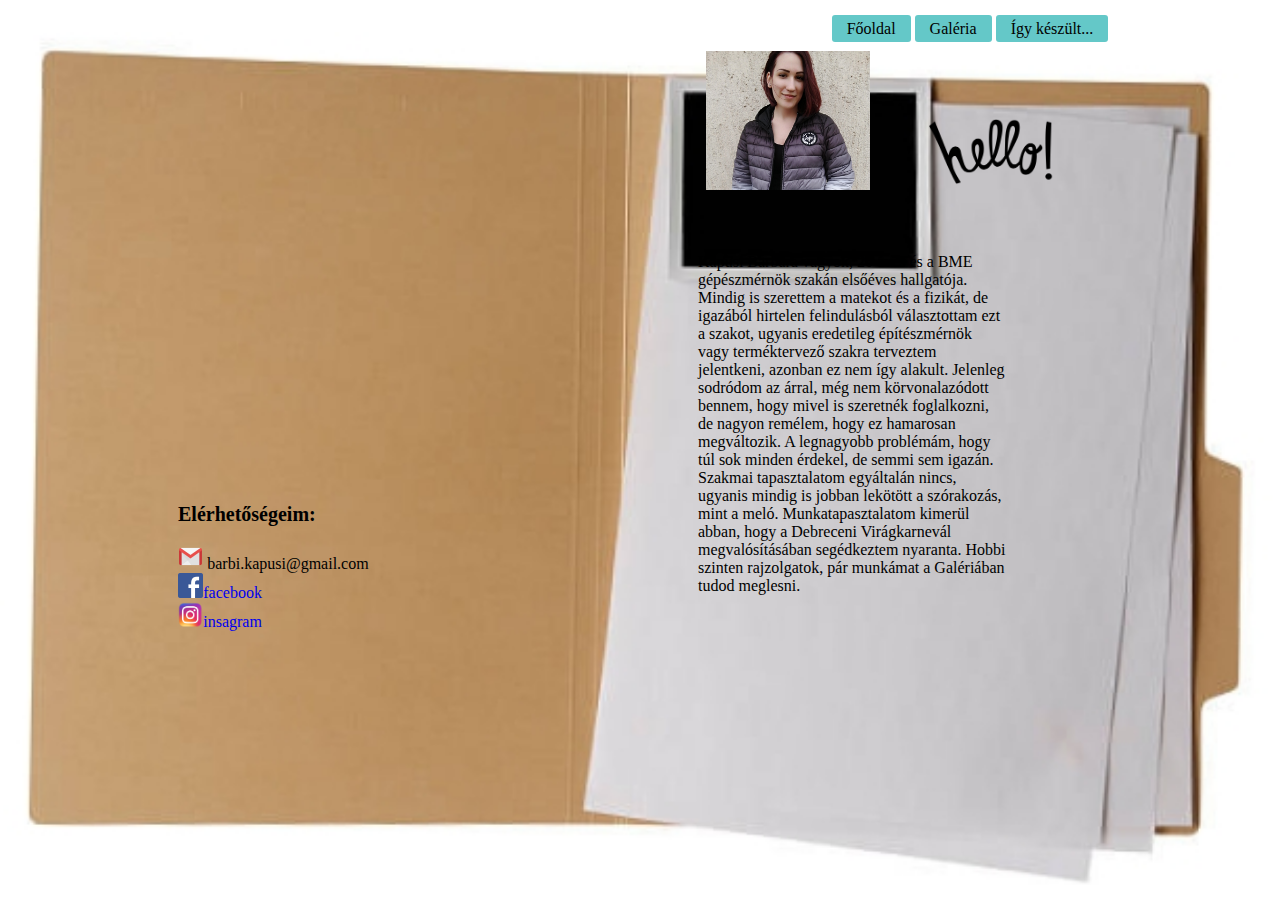
<file: index2.html>
<!DOCTYPE html>
			<html>

			<head>
				<title>Rólam</title>
				<meta charset="utf-8">
		<meta name="viewport" content="width=device-width,initial-scale=1.0">

		<link rel="stylesheet" type="text/css" href="CSS/main.css">
			</head>

			<body class="rolam">
				<main>

					<nav class="nav1">
						<div class="menu2">
							<ul>
								<li><a href="index.html" style="color:black;">Főoldal</a></li>
								<li><a href="index3.html" style="color:black;">Galéria</a></li>
								<li><a href="index4.html" style="color:black;">Így készült...</a></li>
							</ul>
						</div>
					</nav>

					<div class="hello">
						<img src="CSS/Képek/hello.png" style="max-width: 10%">
					</div>

					<div class="en">
					<img src="CSS/Képek/en.jpg" style="max-width: 13%;">
					</div>

					<div>
						<p class="appok" align="left"><b style="font-size: 20px">Elérhetőségeim:</b> <br><br>
          	                <img src="CSS/Képek/gmail.png" style="max-width: 2%"> barbi.kapusi@gmail.com <br>
          	                <img src="CSS/Képek/facebook.png" style="max-width: 2%"><a href="https://www.facebook.com/barbi.kapusi/">facebook</a><br>
                           <img src="CSS/Képek/instagram.png" style="max-width: 2%"><a href="https://www.instagram.com/barbi.kapusi/">insagram</a>
						</p>

						<p class="szoveg">
							Kapusi Barbara vagyok, 20 éves és a BME gépészmérnök szakán elsőéves hallgatója. Mindig is szerettem a matekot és a fizikát, de igazából hirtelen felindulásból választottam ezt a szakot, ugyanis eredetileg építészmérnök vagy terméktervező szakra terveztem jelentkeni, azonban ez nem így alakult. Jelenleg sodródom az árral, még nem körvonalazódott bennem, hogy mivel is szeretnék foglalkozni, de nagyon remélem, hogy ez hamarosan megváltozik. A legnagyobb problémám, hogy túl sok minden érdekel, de semmi sem igazán. Szakmai tapasztalatom egyáltalán nincs, ugyanis mindig is jobban lekötött a szórakozás, mint a meló. Munkatapasztalatom kimerül abban, hogy a Debreceni Virágkarnevál megvalósításában segédkeztem nyaranta. Hobbi szinten rajzolgatok, pár munkámat a Galériában tudod meglesni.
						</p>
					</div>
				</main>
			</body>
			</html>
</file>
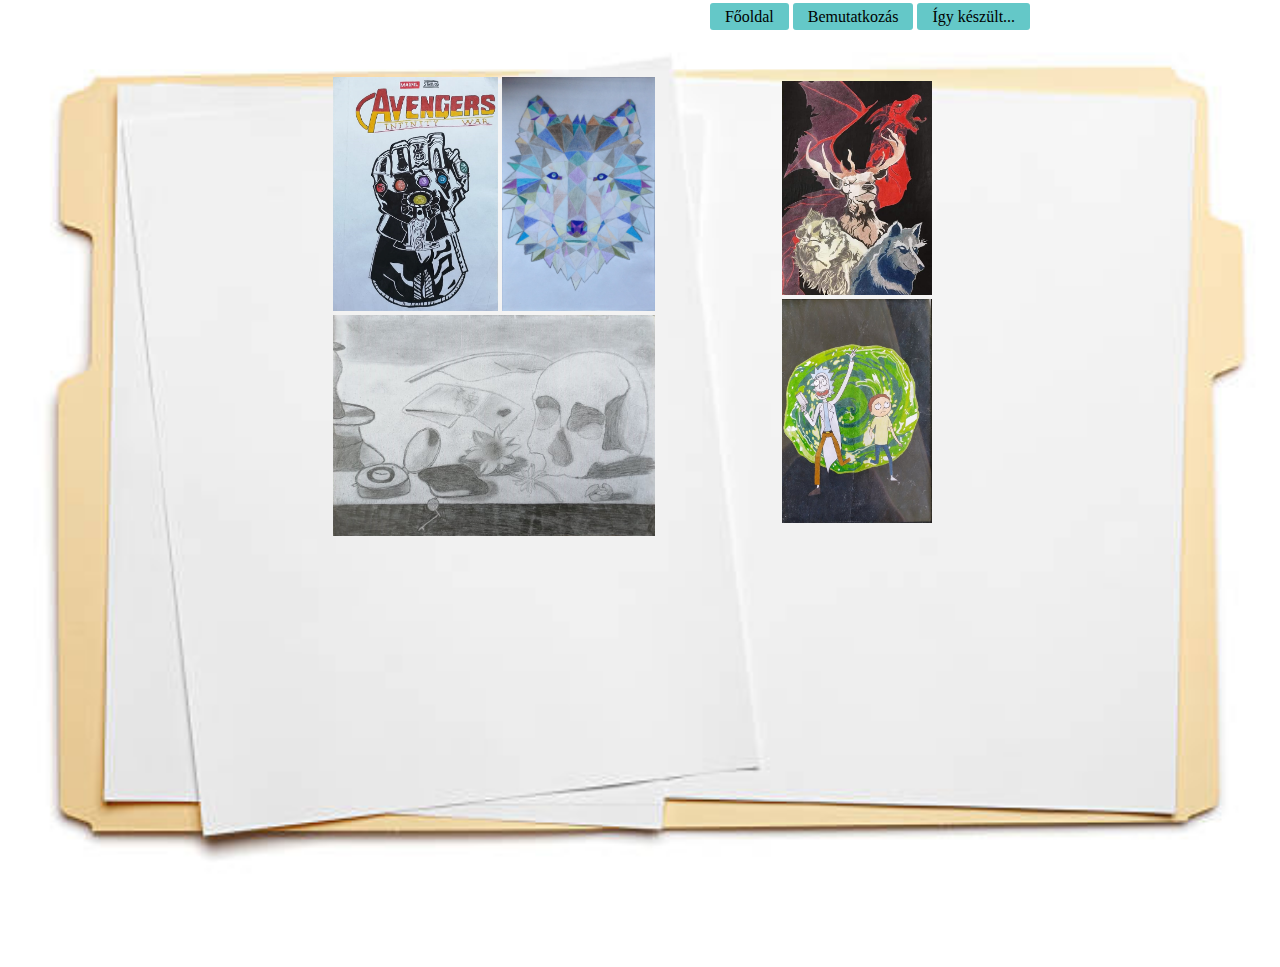
<file: index3.html>
<!DOCTYPE html>
<html>
<head>
	<title>Rajzaim</title>

	<meta charset="utf-8">
		<meta name="viewport" content="width=device-width,initial-scale=1.0">

		<link rel="stylesheet" type="text/css" href="CSS/main.css">
</head>
<body class="rajzaim">
	<main>
		<nav>
			<div class="menu3">
				<ul>
					<li><a href="index.html" style="color:black;">Főoldal</a></li>
								<li><a href="index2.html" style="color:black;">Bemutatkozás</a></li>
								<li><a href="index4.html" style="color:black;">Így készült...</a></li>
				</ul>
			</div>
			<div class="rajzok">
				<p class="rajz1">
					<img src="CSS/Képek/avengers.jpg" style="max-width: 165px">
					<img src="CSS/Képek/farkas.JPG" style="max-width: 153px">
					<br>
					<img src="CSS/Képek/kep.jpg" style="max-width: 322px">
				</p>
				<p class="rajz2">
					<img src="CSS/Képek/got.JPG" style="max-width: 150px">
					<br>
					<img src="CSS/Képek/rm.jpg" style="max-width: 150px">
				</p>

			</div>
		</nav>
	</main>
</body>
</html>
</file>
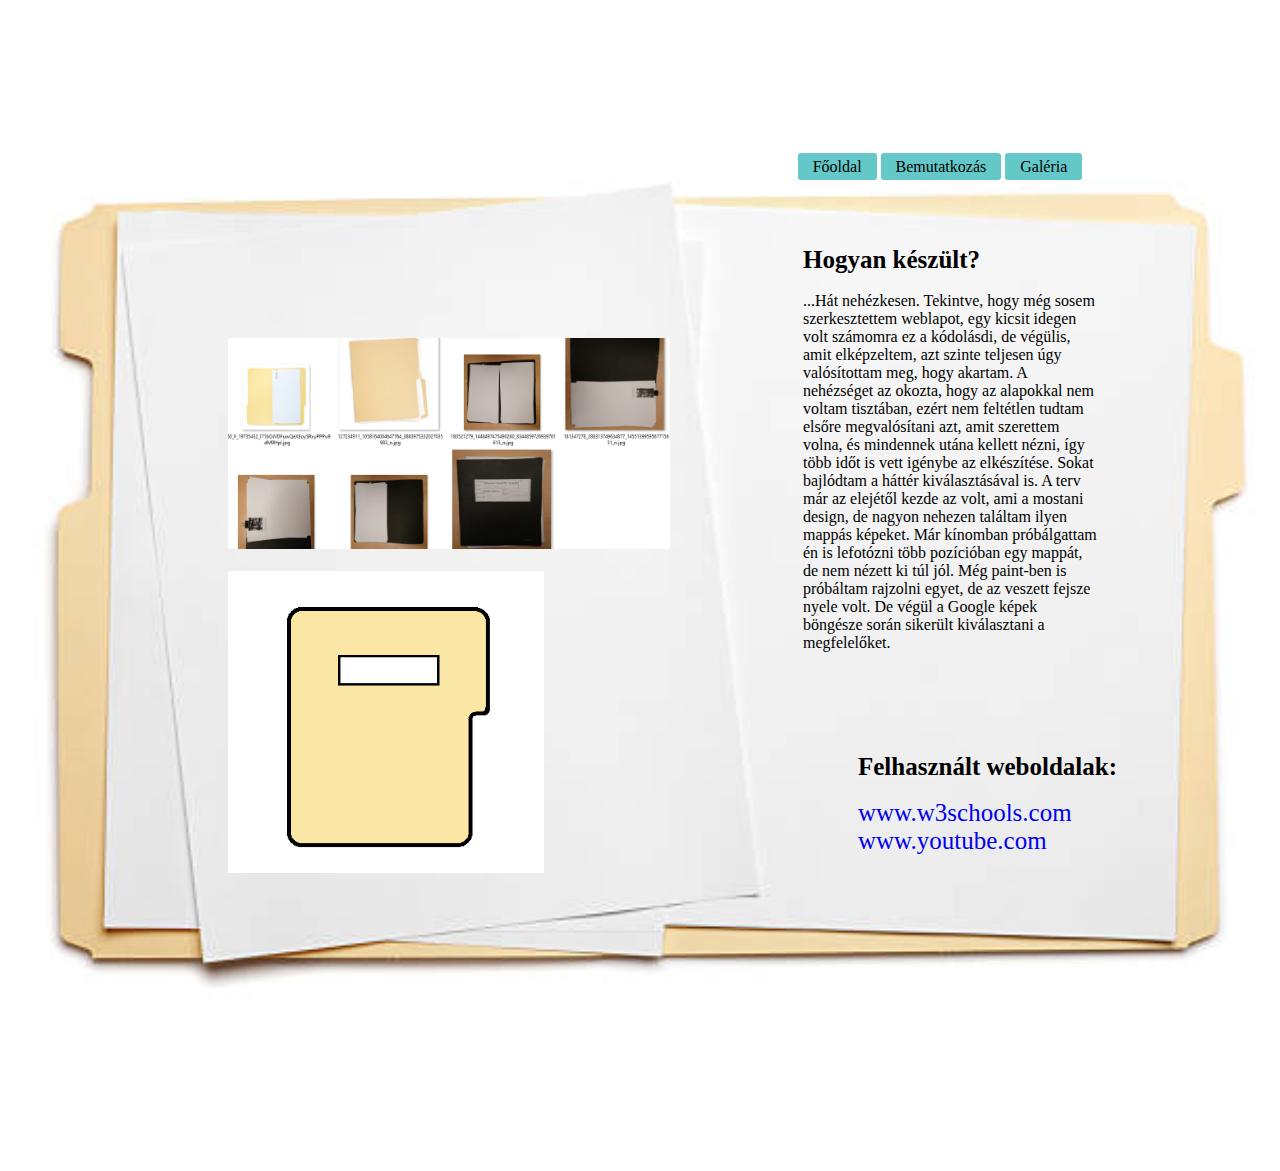
<file: index4.html>
<!DOCTYPE html>
<html>
<head>
	<title>Kivitelezés</title>
	<meta charset="utf-8">
		<meta name="viewport" content="width=device-width,initial-scale=1.0">

		<link rel="stylesheet" type="text/css" href="CSS/main.css">
</head>
<body class="tervek">
	<main>
		<nav>
			<div class="menu4">
				<ul>
					<li><a href="index.html" style="color:black;">Főoldal</a></li>
					<li><a href="index2.html" style="color:black;">Bemutatkozás</a></li>
					<li><a href="index3.html" style="color:black;">Galéria</a></li>
				</ul>
				
				<p class="szoveg2">
					<b style="font-size: 25px">Hogyan készült?</b> <br> <br>
					...Hát nehézkesen. Tekintve, hogy még sosem szerkesztettem weblapot, egy kicsit idegen volt számomra ez a kódolásdi, de végülis, amit elképzeltem, azt szinte teljesen úgy valósítottam meg, hogy akartam. A nehézséget az okozta, hogy az alapokkal nem voltam tisztában, ezért nem feltétlen tudtam elsőre megvalósítani azt, amit szerettem volna, és mindennek utána kellett nézni, így több időt is vett igénybe az elkészítése. Sokat bajlódtam a háttér kiválasztásával is. A terv már az elejétől kezde az volt, ami a mostani design, de nagyon nehezen találtam ilyen mappás képeket. Már kínomban próbálgattam én is lefotózni több pozícióban egy mappát, de nem nézett ki túl jól. Még paint-ben is próbáltam rajzolni egyet, de az veszett fejsze nyele volt. De végül a Google képek böngésze során sikerült kiválasztani a megfelelőket.
				</p>
			</div>
			<div class="mappak">
				<img src="CSS/Képek/mappak.png" style="max-width: 35%">
				<br> <br>
				<img src="CSS/Képek/paint.png" style="max-width: 25%">
			</div>
			<div class="forras">
				<p><b style="font-size: 25px">Felhasznált weboldalak:</b><br> <br>
					<a href="https://www.w3schools.com/html/default.asp" style="font-size: 25px">www.w3schools.com</a> <br>
					<a href="https://www.youtube.com/watch?v=URx3juKDI5U&list=PLYiFuPu36je2kcaSlieHrYWYXvmZtW2Ws&index=1" style="font-size: 25px">www.youtube.com</a>
				</p>
			</div>
		</nav>
	</main>

</body>
</html>
</file>
<file: CSS/main.css>
.rolam{
	background-image: url(../CSS/Képek/rolam.jpg);
	background-size: contain;
	background-repeat: no-repeat;
	background-position: center;
	min-height: 100vh;
}

.hatter img{
	display: block;
	margin-left: auto;
	margin-right: auto;
}

ul{
	margin: 0;
	padding: 0;
}

.menu li{
	display: inline;
	background-color: rgb(100,200,200);
	border-radius: 3px;
	padding: 5px 15px;
}

.menu2 li{
	display: inline;
	background-color: rgb(100,200,200);
	border-radius: 3px;
	padding: 5px 15px;
}

.menu3 li{
	display: inline;
	background-color: rgb(100,200,200);
	border-radius: 3px;
	padding: 5px 15px;
}

.menu4 li{
	display: inline;
	background-color: rgb(100,200,200);
	border-radius: 3px;
	padding: 5px 15px;
}

a:link {
	text-decoration: none;
}

a:hover{
	text-decoration: underline;
}


.menu{
	height: auto;
	text-align: center;
	width: 100%;
	position: relative;
	top: 100px;
	right: 15px;
}

.nav1{
	height: 0px;
}

.menu2{
	height: auto;
	text-align: center;
	width: 100%;
	position: relative;
	top: 12px;
	left: 330px;
}

.menu3{
	height: auto;
	text-align: center;
	width: 100%;
	position: relative;
	left: 230px;
}

.menu4{
	height: auto;
	text-align: center;
	width: 100%;
	position: relative;
	left: 300px;
	top: 150px;
}

footer{
	text-align: right;
}

.en img{
	position: relative;
	left: 698px;
	bottom: 28px;
}

.rajzaim{
	background-image: url(../CSS/Képek/mappa.jpg);
	background-size: contain;
	background-repeat: no-repeat;
	background-position: center;
	max-height: 100vh;
}

.appok{
	position: relative;
	left: 170px;
	top: 265px;
}

.szoveg{
	position: relative;
	bottom: 130px;
	margin-left: 690px;
	margin-right: 265px;
}

.szoveg2{
	margin-left: 100px;
	margin-right: 870px;
	margin-top: 50px;
	text-align: left;
	position: relative;
	left: 395px;
	top: 20px;

}

.hello{
	position: relative;
	left: 920px;
	top: 110px;
}

.rajz1{
	position: relative;
	left: 325px;
	top: 35px;
}

.rajz2{
	text-align: right;
	position: relative;
	bottom: 440px;
	right: 340px;
}

.rajzok img:hover{
	cursor: pointer;
	border:2px solid black;
}

.tervek{
	background-image: url(../CSS/Képek/mappa.jpg);
	background-size: contain;
	background-repeat: no-repeat;
	background-position: center;
	min-height: 100vh;
}

.mappak{
	position: relative;
	left: 220px;
	bottom: 160px;
}

.forras{
	position: relative;
	left: 850px;
	bottom: 300px;
}
</file>
